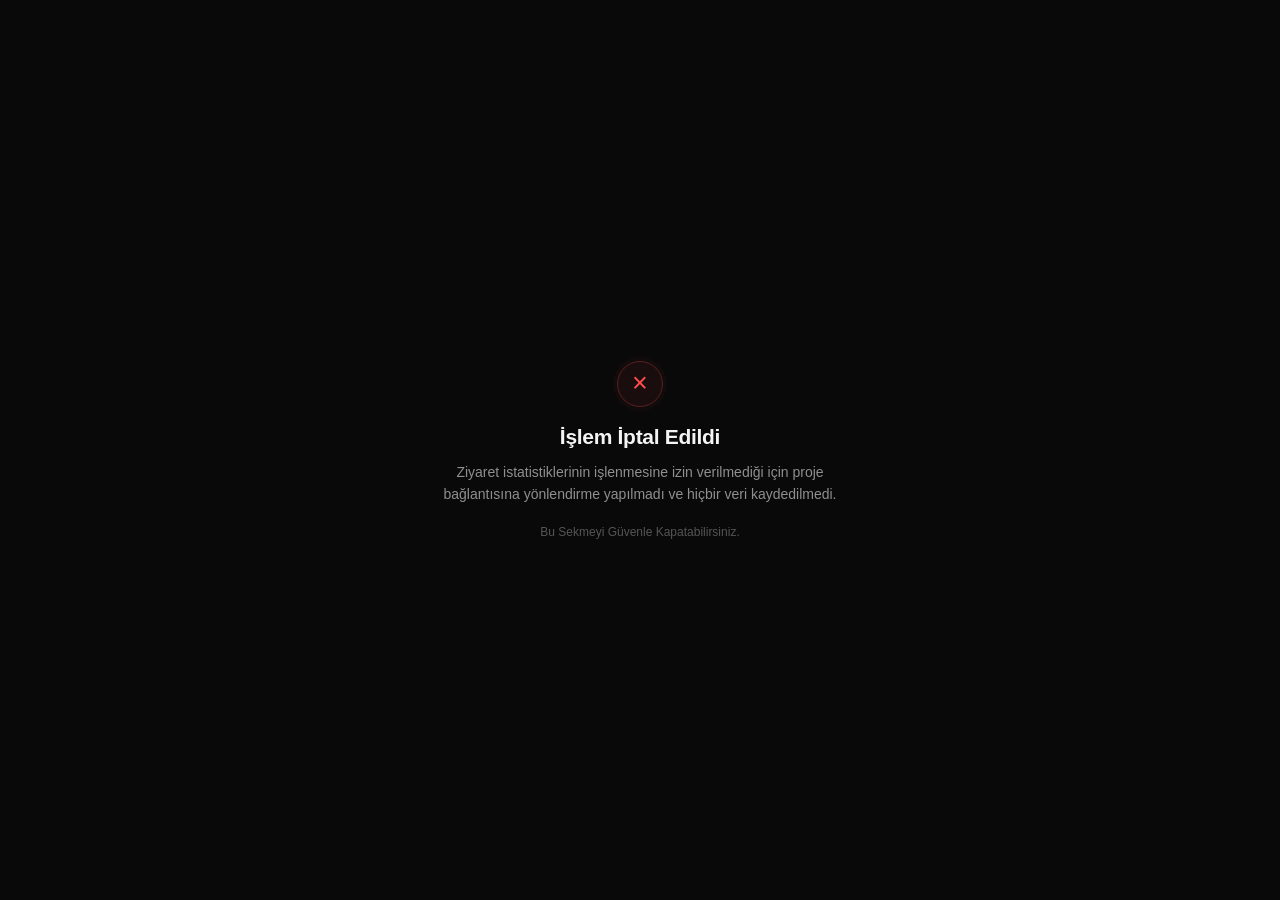
<file: vid-links/among-us-link-cancelled/index.html>
<!DOCTYPE html>
<html lang="tr">
<head>
<meta charset="UTF-8">
<meta name="viewport" content="width=device-width,initial-scale=1,viewport-fit=cover">
<meta name="theme-color" content="#090909">
<meta name="color-scheme" content="dark">
<title>T.Dev</title>

<style>
*{
    box-sizing:border-box;
}

html,
body{
    margin:0;
    width:100%;
    height:100%;
    background:#090909;
    color:#f4f4f5;
    font-family:-apple-system,BlinkMacSystemFont,"Segoe UI",Arial,sans-serif;
}

body{
    min-height:100vh;
    display:flex;
    align-items:center;
    justify-content:center;
    padding:20px;
}

.box{
    width:100%;
    max-width:420px;
    text-align:center;
}

.icon{
    width:46px;
    height:46px;
    margin:0 auto 18px;
    display:flex;
    align-items:center;
    justify-content:center;
    border:1px solid #5a2020;
    border-radius:50%;
    background:#1a0d0d;
    color:#ff4d4d;
    font-size:27px;
    font-weight:400;
    line-height:1;
    box-shadow:0 0 0 4px rgba(255,77,77,.03);
}

h1{
    margin:0;
    font-size:21px;
    font-weight:600;
    letter-spacing:-.3px;
}

p{
    margin:12px 0 0;
    color:#8f8f8f;
    font-size:14px;
    line-height:1.6;
}

small{
    display:block;
    margin-top:20px;
    color:#555;
    font-size:12px;
}

@media(max-width:480px){
    body{
        padding:18px;
    }

    .box{
        max-width:350px;
    }

    h1{
        font-size:19px;
    }

    p{
        font-size:13px;
    }
}
</style>
</head>

<body>

<div class="box">

<div class="icon">×</div>

<h1>İşlem İptal Edildi</h1>

<p>
Ziyaret istatistiklerinin işlenmesine izin verilmediği için
proje bağlantısına yönlendirme yapılmadı ve hiçbir veri kaydedilmedi.
</p>

<small>
Bu Sekmeyi Güvenle Kapatabilirsiniz.
</small>

</div>

</body>
</html>
</file>
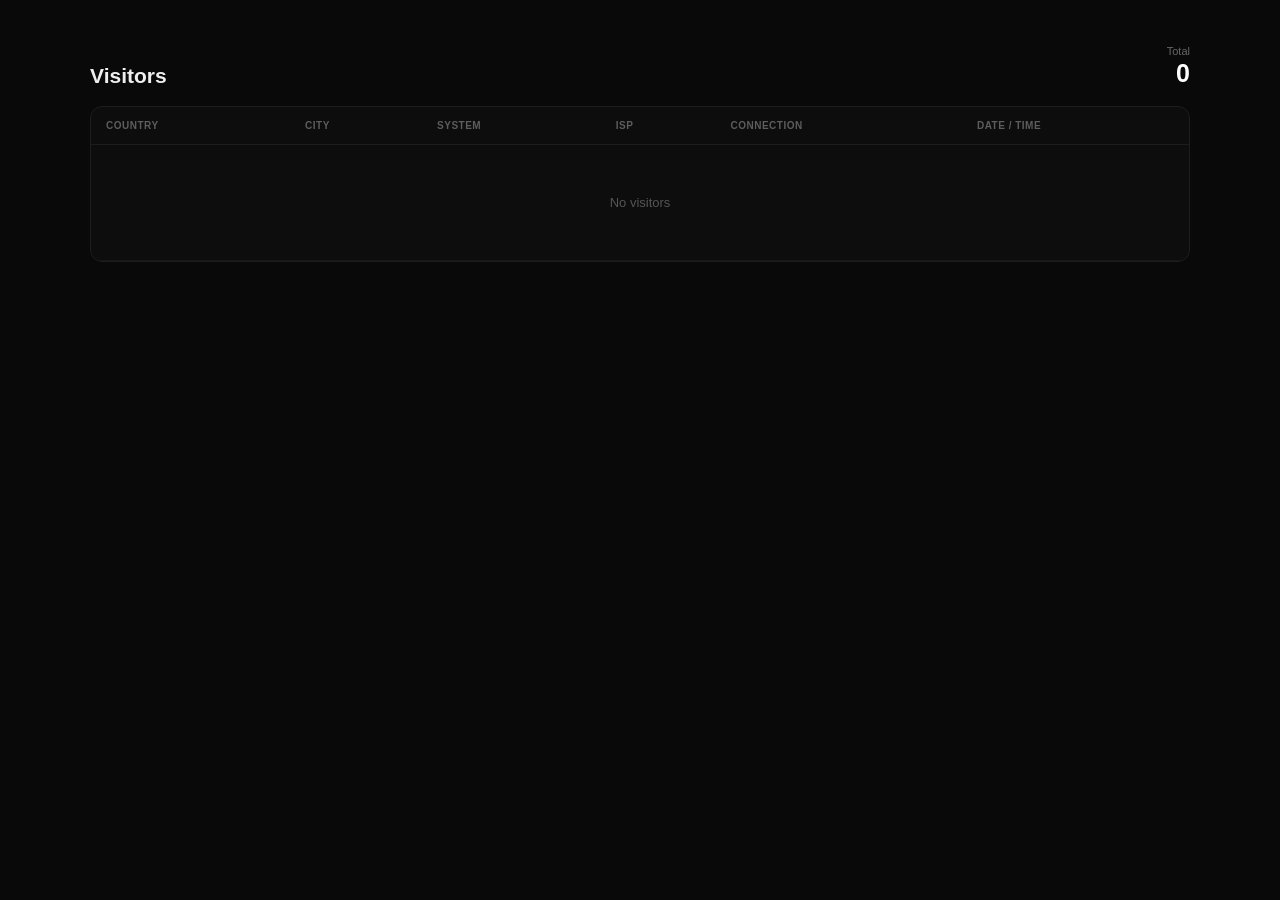
<file: vid-links/among-us-link-counter/index.html>
<!DOCTYPE html>
<html lang="tr">
<head>
<meta charset="UTF-8">
<meta name="viewport" content="width=device-width,initial-scale=1">
<meta name="theme-color" content="#090909">

<title>T.Dev</title>

<style>
*{
    box-sizing:border-box;
}

body{
    margin:0;
    background:#090909;
    color:#eee;
    font-family:
        -apple-system,
        BlinkMacSystemFont,
        "Segoe UI",
        Arial,
        sans-serif;
}

main{
    width:min(
        1100px,
        calc(100% - 28px)
    );
    margin:45px auto;
}

header{
    display:flex;
    align-items:flex-end;
    justify-content:space-between;
    margin-bottom:18px;
}

h1{
    margin:0;
    font-size:21px;
    font-weight:600;
}

.total{
    color:#666;
    font-size:11px;
    text-align:right;
}

.total strong{
    display:block;
    margin-top:2px;
    color:#fff;
    font-size:25px;
}

.panel{
    overflow:hidden;
    background:#0d0d0d;
    border:1px solid #1d1d1d;
    border-radius:12px;
}

.scroll{
    overflow-x:auto;
}

table{
    width:100%;
    min-width:900px;
    border-collapse:collapse;
}

th{
    padding:13px 15px;
    text-align:left;
    color:#5d5d5d;
    font-size:10px;
    letter-spacing:.5px;
    border-bottom:1px solid #1d1d1d;
}

td{
    padding:14px 15px;
    font-size:13px;
    border-bottom:1px solid #171717;
}

.country{
    display:flex;
    align-items:center;
    gap:10px;
}

.flag{
    width:27px;
    height:20px;
    object-fit:cover;
    border-radius:3px;
}

.name{
    font-weight:500;
}

.code{
    margin-top:2px;
    color:#555;
    font-size:10px;
}

.city,
.isp,
.time{
    color:#999;
}

.tag{
    display:inline-block;
    padding:5px 8px;
    background:#151515;
    border:1px solid #242424;
    border-radius:6px;
    font-size:11px;
}

.time{
    white-space:nowrap;
}

.empty{
    padding:50px;
    text-align:center;
    color:#555;
}

@media(max-width:650px){
    main{
        width:calc(100% - 18px);
        margin:25px auto;
    }
}
</style>
</head>

<body>

<main>

<header>

<h1>Visitors</h1>

<div class="total">
Total
<strong id="total">0</strong>
</div>

</header>

<div class="panel">
<div class="scroll">

<table>

<thead>
<tr>
<th>COUNTRY</th>
<th>CITY</th>
<th>SYSTEM</th>
<th>ISP</th>
<th>CONNECTION</th>
<th>DATE / TIME</th>
</tr>
</thead>

<tbody id="list">

<tr>
<td colspan="6" class="empty">
...
</td>
</tr>

</tbody>

</table>

</div>
</div>

</main>

<script>
const NAMESPACE=
    "mete-counter-x8k92m413";

const DB=
    `https://mantledb.sh/v2/${NAMESPACE}`;

function days(amount=30){
    const result=[];
    const d=new Date();

    for(let i=0;i<amount;i++){

        result.push(
            [
                d.getUTCFullYear(),
                String(
                    d.getUTCMonth()+1
                ).padStart(2,"0"),
                String(
                    d.getUTCDate()
                ).padStart(2,"0")
            ].join("-")
        );

        d.setUTCDate(
            d.getUTCDate()-1
        );
    }

    return result;
}

function flagFor(visit){
    const img=
        document.createElement("img");

    img.className="flag";

    if(visit.flag){
        img.src=visit.flag;
    }
    else if(
        /^[A-Z]{2}$/i.test(
            visit.country||""
        )
    ){
        img.src=
            `https://flagcdn.com/40x30/${visit.country.toLowerCase()}.png`;
    }

    img.alt=
        visit.country||"";

    img.onerror=()=>{
        img.style.visibility=
            "hidden";
    };

    return img;
}

async function getTotal(){
    try{
        const r=
            await fetch(
                `${DB}/stats`,
                {
                    cache:"no-store"
                }
            );

        if(!r.ok){
            return null;
        }

        const data=
            await r.json();

        return Number(
            data.total||0
        );
    }
    catch{
        return null;
    }
}

async function getVisits(){
    const visits=[];

    await Promise.all(
        days().map(
            async day=>{
                try{
                    const r=
                        await fetch(
                            `${DB}/visits/${day}`,
                            {
                                cache:"no-store"
                            }
                        );

                    if(!r.ok){
                        return;
                    }

                    const data=
                        await r.json();

                    Object
                        .values(data)
                        .forEach(
                            v=>{
                                if(v){
                                    visits.push(v);
                                }
                            }
                        );
                }
                catch{}
            }
        )
    );

    visits.sort(
        (a,b)=>
            Number(b.timestamp||0)-
            Number(a.timestamp||0)
    );

    return visits;
}

function tag(value){
    const span=
        document.createElement("span");

    span.className="tag";

    span.textContent=
        value||"Unknown";

    return span;
}

async function load(){
    const [
        visits,
        total
    ]=
        await Promise.all([
            getVisits(),
            getTotal()
        ]);

    document
        .getElementById("total")
        .textContent=
            total===null
                ?visits.length
                :total;

    const list=
        document.getElementById(
            "list"
        );

    list.innerHTML="";

    if(!visits.length){
        const row=
            document.createElement("tr");

        const cell=
            document.createElement("td");

        cell.colSpan=6;
        cell.className="empty";
        cell.textContent=
            "No visitors";

        row.appendChild(cell);
        list.appendChild(row);

        return;
    }

    visits
        .slice(0,300)
        .forEach(
            visit=>{
                const row=
                    document.createElement("tr");

                const countryCell=
                    document.createElement("td");

                const country=
                    document.createElement("div");

                country.className=
                    "country";

                const text=
                    document.createElement("div");

                const name=
                    document.createElement("div");

                name.className="name";

                name.textContent=
                    visit.countryName||
                    visit.country||
                    "Unknown";

                const code=
                    document.createElement("div");

                code.className="code";

                code.textContent=
                    visit.country||
                    "--";

                text.append(
                    name,
                    code
                );

                country.append(
                    flagFor(visit),
                    text
                );

                countryCell.appendChild(
                    country
                );

                const city=
                    document.createElement("td");

                city.className="city";

                city.textContent=
                    visit.city||
                    "Unknown";

                const system=
                    document.createElement("td");

                system.appendChild(
                    tag(visit.os)
                );

                const isp=
                    document.createElement("td");

                isp.className="isp";

                isp.textContent=
                    visit.isp||
                    "Unknown";

                const connection=
                    document.createElement("td");

                connection.appendChild(
                    tag(
                        visit.connection
                    )
                );

                const time=
                    document.createElement("td");

                time.className="time";

                time.textContent=
                    visit.datetime||
                    "-";

                row.append(
                    countryCell,
                    city,
                    system,
                    isp,
                    connection,
                    time
                );

                list.appendChild(row);
            }
        );
}

load();

setInterval(
    load,
    5000
);
</script>

</body>
</html>
</file>
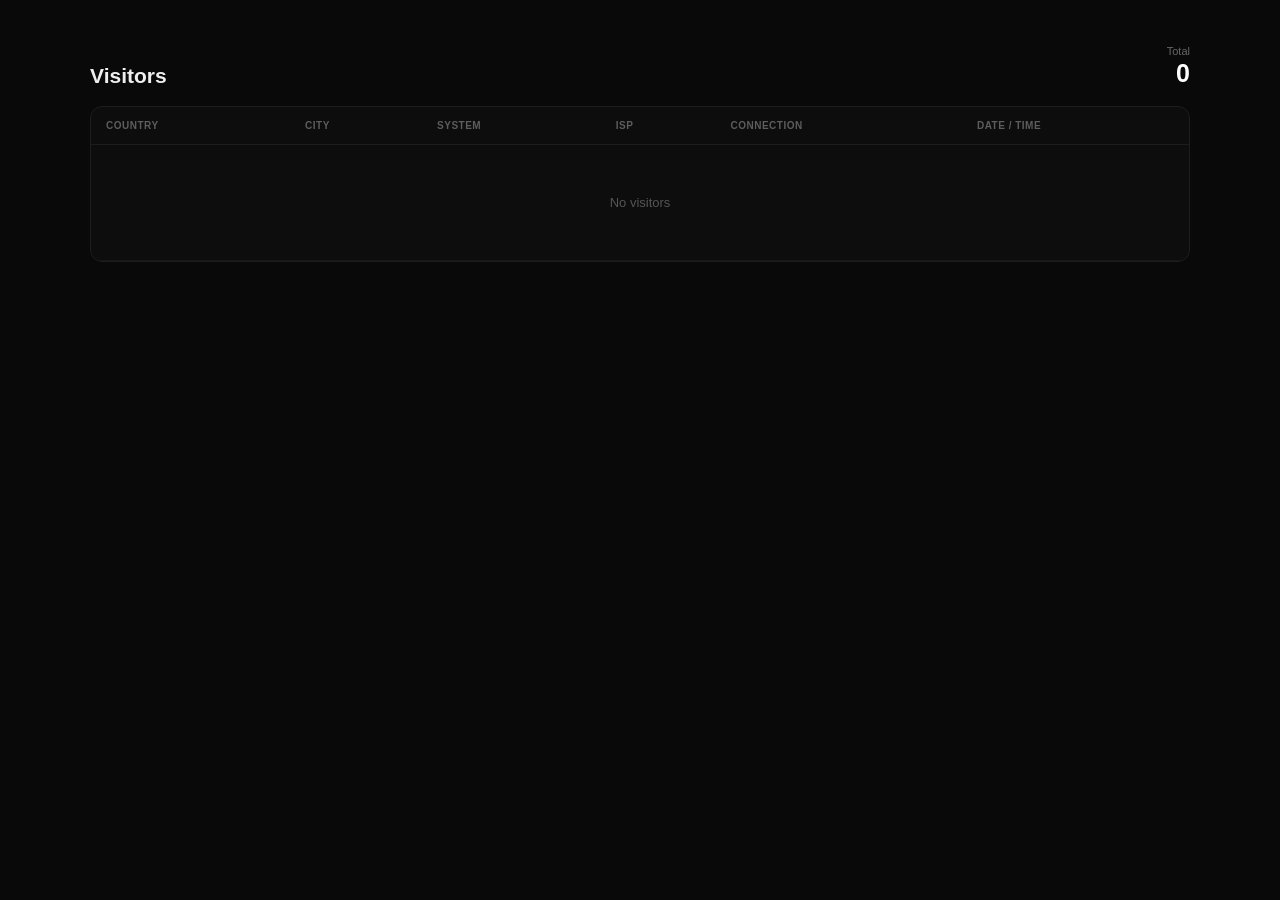
<file: vid-links/counter/index.html>
<!DOCTYPE html>
<html lang="tr">
<head>
<meta charset="UTF-8">
<meta name="viewport" content="width=device-width,initial-scale=1">
<meta name="theme-color" content="#090909">

<title>Visitors</title>

<style>
*{
    box-sizing:border-box;
}

body{
    margin:0;
    background:#090909;
    color:#eee;
    font-family:
        -apple-system,
        BlinkMacSystemFont,
        "Segoe UI",
        Arial,
        sans-serif;
}

main{
    width:min(
        1100px,
        calc(100% - 28px)
    );
    margin:45px auto;
}

header{
    display:flex;
    align-items:flex-end;
    justify-content:space-between;
    margin-bottom:18px;
}

h1{
    margin:0;
    font-size:21px;
    font-weight:600;
}

.total{
    color:#666;
    font-size:11px;
    text-align:right;
}

.total strong{
    display:block;
    margin-top:2px;
    color:#fff;
    font-size:25px;
}

.panel{
    overflow:hidden;
    background:#0d0d0d;
    border:1px solid #1d1d1d;
    border-radius:12px;
}

.scroll{
    overflow-x:auto;
}

table{
    width:100%;
    min-width:900px;
    border-collapse:collapse;
}

th{
    padding:13px 15px;
    text-align:left;
    color:#5d5d5d;
    font-size:10px;
    letter-spacing:.5px;
    border-bottom:1px solid #1d1d1d;
}

td{
    padding:14px 15px;
    font-size:13px;
    border-bottom:1px solid #171717;
}

.country{
    display:flex;
    align-items:center;
    gap:10px;
}

.flag{
    width:27px;
    height:20px;
    object-fit:cover;
    border-radius:3px;
}

.name{
    font-weight:500;
}

.code{
    margin-top:2px;
    color:#555;
    font-size:10px;
}

.city,
.isp,
.time{
    color:#999;
}

.tag{
    display:inline-block;
    padding:5px 8px;
    background:#151515;
    border:1px solid #242424;
    border-radius:6px;
    font-size:11px;
}

.time{
    white-space:nowrap;
}

.empty{
    padding:50px;
    text-align:center;
    color:#555;
}

@media(max-width:650px){
    main{
        width:calc(100% - 18px);
        margin:25px auto;
    }
}
</style>
</head>

<body>

<main>

<header>

<h1>Visitors</h1>

<div class="total">
Total
<strong id="total">0</strong>
</div>

</header>

<div class="panel">
<div class="scroll">

<table>

<thead>
<tr>
<th>COUNTRY</th>
<th>CITY</th>
<th>SYSTEM</th>
<th>ISP</th>
<th>CONNECTION</th>
<th>DATE / TIME</th>
</tr>
</thead>

<tbody id="list">

<tr>
<td colspan="6" class="empty">
...
</td>
</tr>

</tbody>

</table>

</div>
</div>

</main>

<script>
const NAMESPACE=
    "mete-counter-x8k92m413";

const DB=
    `https://mantledb.sh/v2/${NAMESPACE}`;

function days(amount=30){
    const result=[];
    const d=new Date();

    for(let i=0;i<amount;i++){

        result.push(
            [
                d.getUTCFullYear(),
                String(
                    d.getUTCMonth()+1
                ).padStart(2,"0"),
                String(
                    d.getUTCDate()
                ).padStart(2,"0")
            ].join("-")
        );

        d.setUTCDate(
            d.getUTCDate()-1
        );
    }

    return result;
}

function flagFor(visit){
    const img=
        document.createElement("img");

    img.className="flag";

    if(visit.flag){
        img.src=visit.flag;
    }
    else if(
        /^[A-Z]{2}$/i.test(
            visit.country||""
        )
    ){
        img.src=
            `https://flagcdn.com/40x30/${visit.country.toLowerCase()}.png`;
    }

    img.alt=
        visit.country||"";

    img.onerror=()=>{
        img.style.visibility=
            "hidden";
    };

    return img;
}

async function getTotal(){
    try{
        const r=
            await fetch(
                `${DB}/stats`,
                {
                    cache:"no-store"
                }
            );

        if(!r.ok){
            return null;
        }

        const data=
            await r.json();

        return Number(
            data.total||0
        );
    }
    catch{
        return null;
    }
}

async function getVisits(){
    const visits=[];

    await Promise.all(
        days().map(
            async day=>{
                try{
                    const r=
                        await fetch(
                            `${DB}/visits/${day}`,
                            {
                                cache:"no-store"
                            }
                        );

                    if(!r.ok){
                        return;
                    }

                    const data=
                        await r.json();

                    Object
                        .values(data)
                        .forEach(
                            v=>{
                                if(v){
                                    visits.push(v);
                                }
                            }
                        );
                }
                catch{}
            }
        )
    );

    visits.sort(
        (a,b)=>
            Number(b.timestamp||0)-
            Number(a.timestamp||0)
    );

    return visits;
}

function tag(value){
    const span=
        document.createElement("span");

    span.className="tag";

    span.textContent=
        value||"Unknown";

    return span;
}

async function load(){
    const [
        visits,
        total
    ]=
        await Promise.all([
            getVisits(),
            getTotal()
        ]);

    document
        .getElementById("total")
        .textContent=
            total===null
                ?visits.length
                :total;

    const list=
        document.getElementById(
            "list"
        );

    list.innerHTML="";

    if(!visits.length){
        const row=
            document.createElement("tr");

        const cell=
            document.createElement("td");

        cell.colSpan=6;
        cell.className="empty";
        cell.textContent=
            "No visitors";

        row.appendChild(cell);
        list.appendChild(row);

        return;
    }

    visits
        .slice(0,300)
        .forEach(
            visit=>{
                const row=
                    document.createElement("tr");

                const countryCell=
                    document.createElement("td");

                const country=
                    document.createElement("div");

                country.className=
                    "country";

                const text=
                    document.createElement("div");

                const name=
                    document.createElement("div");

                name.className="name";

                name.textContent=
                    visit.countryName||
                    visit.country||
                    "Unknown";

                const code=
                    document.createElement("div");

                code.className="code";

                code.textContent=
                    visit.country||
                    "--";

                text.append(
                    name,
                    code
                );

                country.append(
                    flagFor(visit),
                    text
                );

                countryCell.appendChild(
                    country
                );

                const city=
                    document.createElement("td");

                city.className="city";

                city.textContent=
                    visit.city||
                    "Unknown";

                const system=
                    document.createElement("td");

                system.appendChild(
                    tag(visit.os)
                );

                const isp=
                    document.createElement("td");

                isp.className="isp";

                isp.textContent=
                    visit.isp||
                    "Unknown";

                const connection=
                    document.createElement("td");

                connection.appendChild(
                    tag(
                        visit.connection
                    )
                );

                const time=
                    document.createElement("td");

                time.className="time";

                time.textContent=
                    visit.datetime||
                    "-";

                row.append(
                    countryCell,
                    city,
                    system,
                    isp,
                    connection,
                    time
                );

                list.appendChild(row);
            }
        );
}

load();

setInterval(
    load,
    5000
);
</script>

</body>
</html>
</file>
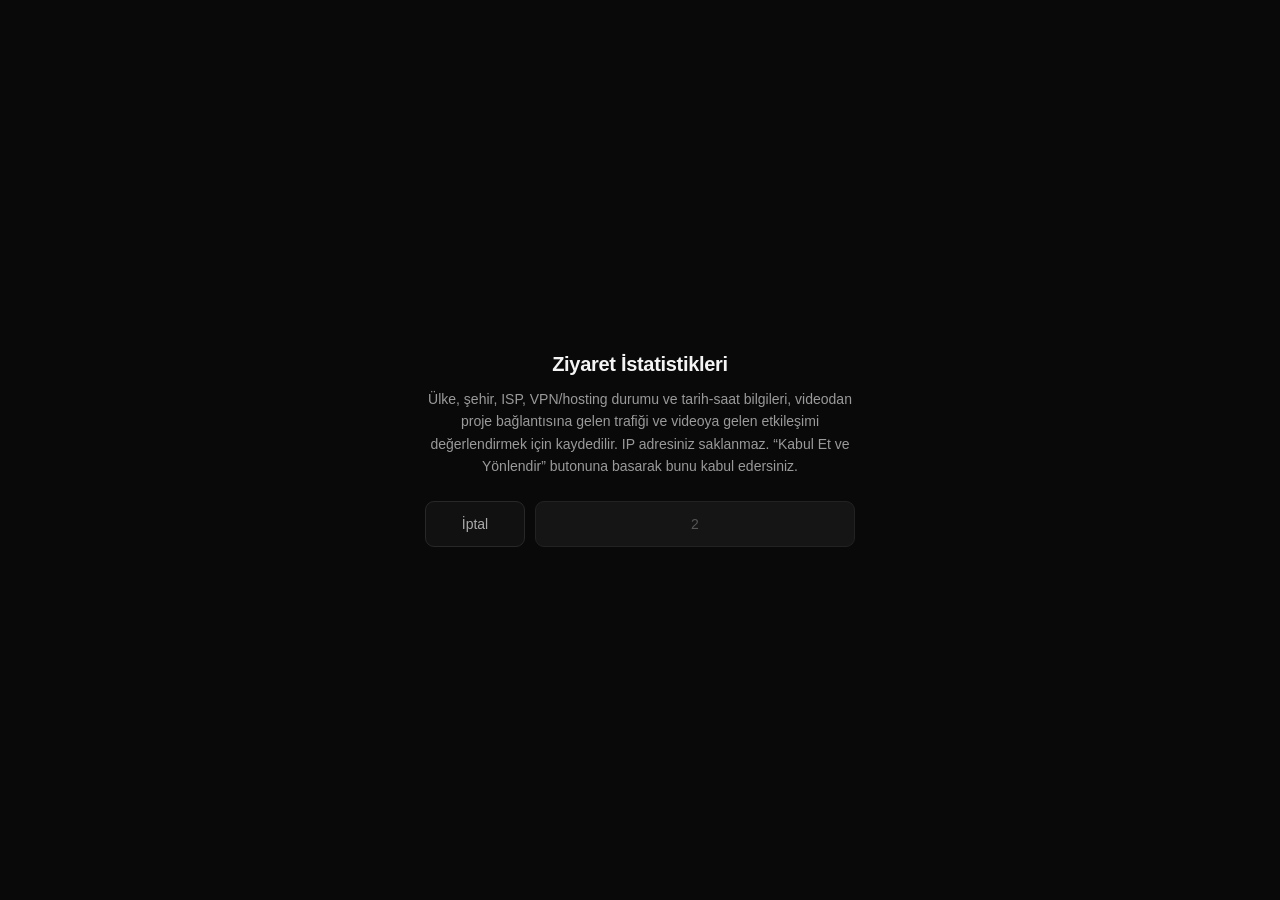
<file: vid-links/among-us-link.html>
<!DOCTYPE html>
<html lang="tr">
<head>
<meta charset="UTF-8">
<meta name="viewport" content="width=device-width,initial-scale=1,viewport-fit=cover">
<meta name="theme-color" content="#090909">
<meta name="color-scheme" content="dark">
<title>T.Dev</title>

<style>
*{
    box-sizing:border-box;
}

html,
body{
    margin:0;
    width:100%;
    height:100%;
    min-height:100%;
    background:#090909;
    color:#f4f4f5;
    font-family:-apple-system,BlinkMacSystemFont,"Segoe UI",Arial,sans-serif;
}

body{
    min-height:100vh;
    display:flex;
    align-items:center;
    justify-content:center;
    padding:20px;
}

.box{
    width:100%;
    max-width:430px;
    margin:auto;
    text-align:center;
}

h1{
    margin:0 0 12px;
    font-size:20px;
    font-weight:600;
    letter-spacing:-.3px;
}

p{
    width:100%;
    margin:0 auto;
    color:#9a9a9a;
    font-size:14px;
    line-height:1.6;
}

.actions{
    width:100%;
    display:flex;
    align-items:stretch;
    justify-content:center;
    gap:10px;
    margin-top:24px;
}

button{
    min-height:46px;
    border:1px solid #282828;
    border-radius:9px;
    font-family:inherit;
    font-size:14px;
    font-weight:500;
    cursor:pointer;
    transition:
        background .2s,
        color .2s,
        border-color .2s,
        opacity .2s;
}

#cancel{
    width:100px;
    flex:none;
    background:#111;
    color:#aaa;
}

#accept{
    flex:1;
    min-width:0;
    background:#f4f4f5;
    color:#090909;
    border-color:#f4f4f5;
}

#accept:disabled{
    background:#151515;
    color:#555;
    border-color:#222;
    cursor:not-allowed;
}

#accept.loading{
    opacity:.65;
    pointer-events:none;
}

@media(max-width:480px){
    body{
        padding:18px;
    }

    .box{
        max-width:360px;
    }

    h1{
        font-size:19px;
    }

    p{
        font-size:13px;
        line-height:1.55;
    }

    .actions{
        flex-direction:column;
    }

    #cancel,
    #accept{
        width:100%;
        flex:none;
    }

    #accept{
        order:1;
    }

    #cancel{
        order:2;
    }
}

@media(max-height:520px){
    body{
        height:auto;
        min-height:100vh;
        align-items:flex-start;
        padding-top:25px;
        padding-bottom:25px;
    }
}
</style>
</head>

<body>

<div class="box">

<h1>Ziyaret İstatistikleri</h1>

<p>
Ülke, şehir, ISP, VPN/hosting durumu ve tarih-saat bilgileri,
videodan proje bağlantısına gelen trafiği ve videoya gelen etkileşimi
değerlendirmek için kaydedilir. IP adresiniz saklanmaz.
“Kabul Et ve Yönlendir” butonuna basarak bunu kabul edersiniz.
</p>

<div class="actions">

<button id="cancel" type="button">
İptal
</button>

<button id="accept" type="button" disabled>
3
</button>

</div>

</div>

<script>
const NAMESPACE="mete-counter-x8k92m413";

const REDIRECT=
"https://www.mediafire.com/file/zpdvgqnlmlkye70/T_Dev_Among_Us_v2026.8.18_Signed_Menu_v22.apk/file";

const CANCEL_URL=
"/vid-links/among-us-link-cancelled/";

const DB=
`https://mantledb.sh/v2/${NAMESPACE}`;

function getOS(){
    const ua=
        (navigator.userAgent||"").toLowerCase();

    const platform=(
        navigator.userAgentData?.platform||
        navigator.platform||
        ""
    ).toLowerCase();

    if(
        ua.includes("android")||
        platform.includes("android")
    ){
        return "Android";
    }

    if(
        ua.includes("iphone")||
        ua.includes("ipad")||
        ua.includes("ipod")
    ){
        return "iOS";
    }

    if(
        platform==="macintel" &&
        navigator.maxTouchPoints>1
    ){
        return "iOS";
    }

    if(
        ua.includes("windows")||
        platform.includes("win")
    ){
        return "Windows";
    }

    if(
        ua.includes("macintosh")||
        ua.includes("mac os")||
        platform.includes("mac")
    ){
        return "Mac";
    }

    if(
        ua.includes("linux")||
        platform.includes("linux")
    ){
        return "Linux";
    }

    return "Other";
}

function getDay(){
    const d=new Date();

    return[
        d.getUTCFullYear(),
        String(d.getUTCMonth()+1).padStart(2,"0"),
        String(d.getUTCDate()).padStart(2,"0")
    ].join("-");
}

function getDateTime(){
    return new Intl.DateTimeFormat(
        "tr-TR",
        {
            day:"2-digit",
            month:"2-digit",
            year:"numeric",
            hour:"2-digit",
            minute:"2-digit",
            second:"2-digit",
            hour12:false
        }
    ).format(new Date());
}

async function fetchJSON(
    url,
    timeout=1400
){
    const controller=
        new AbortController();

    const timer=
        setTimeout(
            ()=>controller.abort(),
            timeout
        );

    try{
        const response=
            await fetch(
                url,
                {
                    signal:controller.signal,
                    cache:"no-store"
                }
            );

        if(!response.ok){
            throw new Error();
        }

        return await response.json();
    }
    finally{
        clearTimeout(timer);
    }
}

async function getNetwork(){
    const results=
        await Promise.allSettled([
            fetchJSON(
                "https://ipwho.is/",
                1400
            ),

            fetchJSON(
                "https://hackmyip.com/api/ip",
                1400
            )
        ]);

    let country="XX";
    let countryName="Unknown";
    let city="Unknown";
    let isp="Unknown";
    let flag="";
    let connection="Unknown";

    if(
        results[0].status==="fulfilled"
    ){
        const geo=
            results[0].value||{};

        if(geo.success!==false){
            country=
                geo.country_code||
                "XX";

            countryName=
                geo.country||
                "Unknown";

            city=
                geo.city||
                "Unknown";

            isp=
                geo.connection?.isp||
                geo.connection?.org||
                "Unknown";

            flag=
                geo.flag?.img||
                "";
        }
    }

    if(
        results[1].status==="fulfilled"
    ){
        const privacy=
            results[1].value
                ?.data
                ?.privacy||
            {};

        if(
            privacy.is_vpn===true
        ){
            connection="VPN";
        }
        else if(
            privacy.is_datacenter===true
        ){
            connection="Hosting";
        }
        else if(
            privacy.is_residential===true
        ){
            connection="Normal";
        }
    }

    return{
        country,
        countryName,
        city,
        isp,
        flag,
        connection
    };
}

async function saveVisit(){
    const network=
        await getNetwork();

    const visit={
        timestamp:Date.now(),
        datetime:getDateTime(),
        country:network.country,
        countryName:network.countryName,
        city:network.city,
        os:getOS(),
        isp:network.isp,
        flag:network.flag,
        connection:network.connection
    };

    const id=
        crypto.randomUUID
            ?crypto.randomUUID()
            :`${Date.now()}-${Math.random()
                .toString(36)
                .slice(2)}`;

    const body={};

    body[id]=visit;

    const endpoint=
        `${DB}/visits/${getDay()}`;

    let response=
        await fetch(
            endpoint,
            {
                method:"PATCH",

                headers:{
                    "Content-Type":
                        "application/json"
                },

                body:
                    JSON.stringify(body),

                keepalive:true
            }
        );

    if(
        response.status===404
    ){
        response=
            await fetch(
                endpoint,
                {
                    method:"POST",

                    headers:{
                        "Content-Type":
                            "application/json"
                    },

                    body:
                        JSON.stringify(body),

                    keepalive:true
                }
            );
    }

    if(response.ok){
        await fetch(
            `https://mantledb.sh/v2/increment/${NAMESPACE}/stats`,
            {
                method:"POST",

                headers:{
                    "Content-Type":
                        "application/json"
                },

                body:
                    JSON.stringify({
                        key:"total",
                        by:1
                    }),

                keepalive:true
            }
        );
    }
}

const accept=
    document.getElementById(
        "accept"
    );

const cancel=
    document.getElementById(
        "cancel"
    );

let seconds=3;

accept.textContent=
    seconds;

const countdown=
    setInterval(
        ()=>{
            seconds--;

            if(seconds>0){
                accept.textContent=
                    seconds;
            }
            else{
                clearInterval(
                    countdown
                );

                accept.disabled=
                    false;

                accept.textContent=
                    "Kabul Et ve Yönlendir";
            }
        },
        1000
    );

cancel.addEventListener(
    "click",
    ()=>{
        clearInterval(
            countdown
        );

        window.location.replace(
            CANCEL_URL
        );
    }
);

accept.addEventListener(
    "click",
    async()=>{
        if(
            accept.disabled
        ){
            return;
        }

        accept.disabled=true;
        cancel.disabled=true;

        accept.classList.add(
            "loading"
        );

        accept.textContent=
            "Yönlendiriliyor...";

        try{
            await Promise.race([
                saveVisit(),

                new Promise(
                    resolve=>
                        setTimeout(
                            resolve,
                            1800
                        )
                )
            ]);
        }
        catch{}

        window.location.replace(
            REDIRECT
        );
    }
);
</script>

</body>
</html>
</file>
